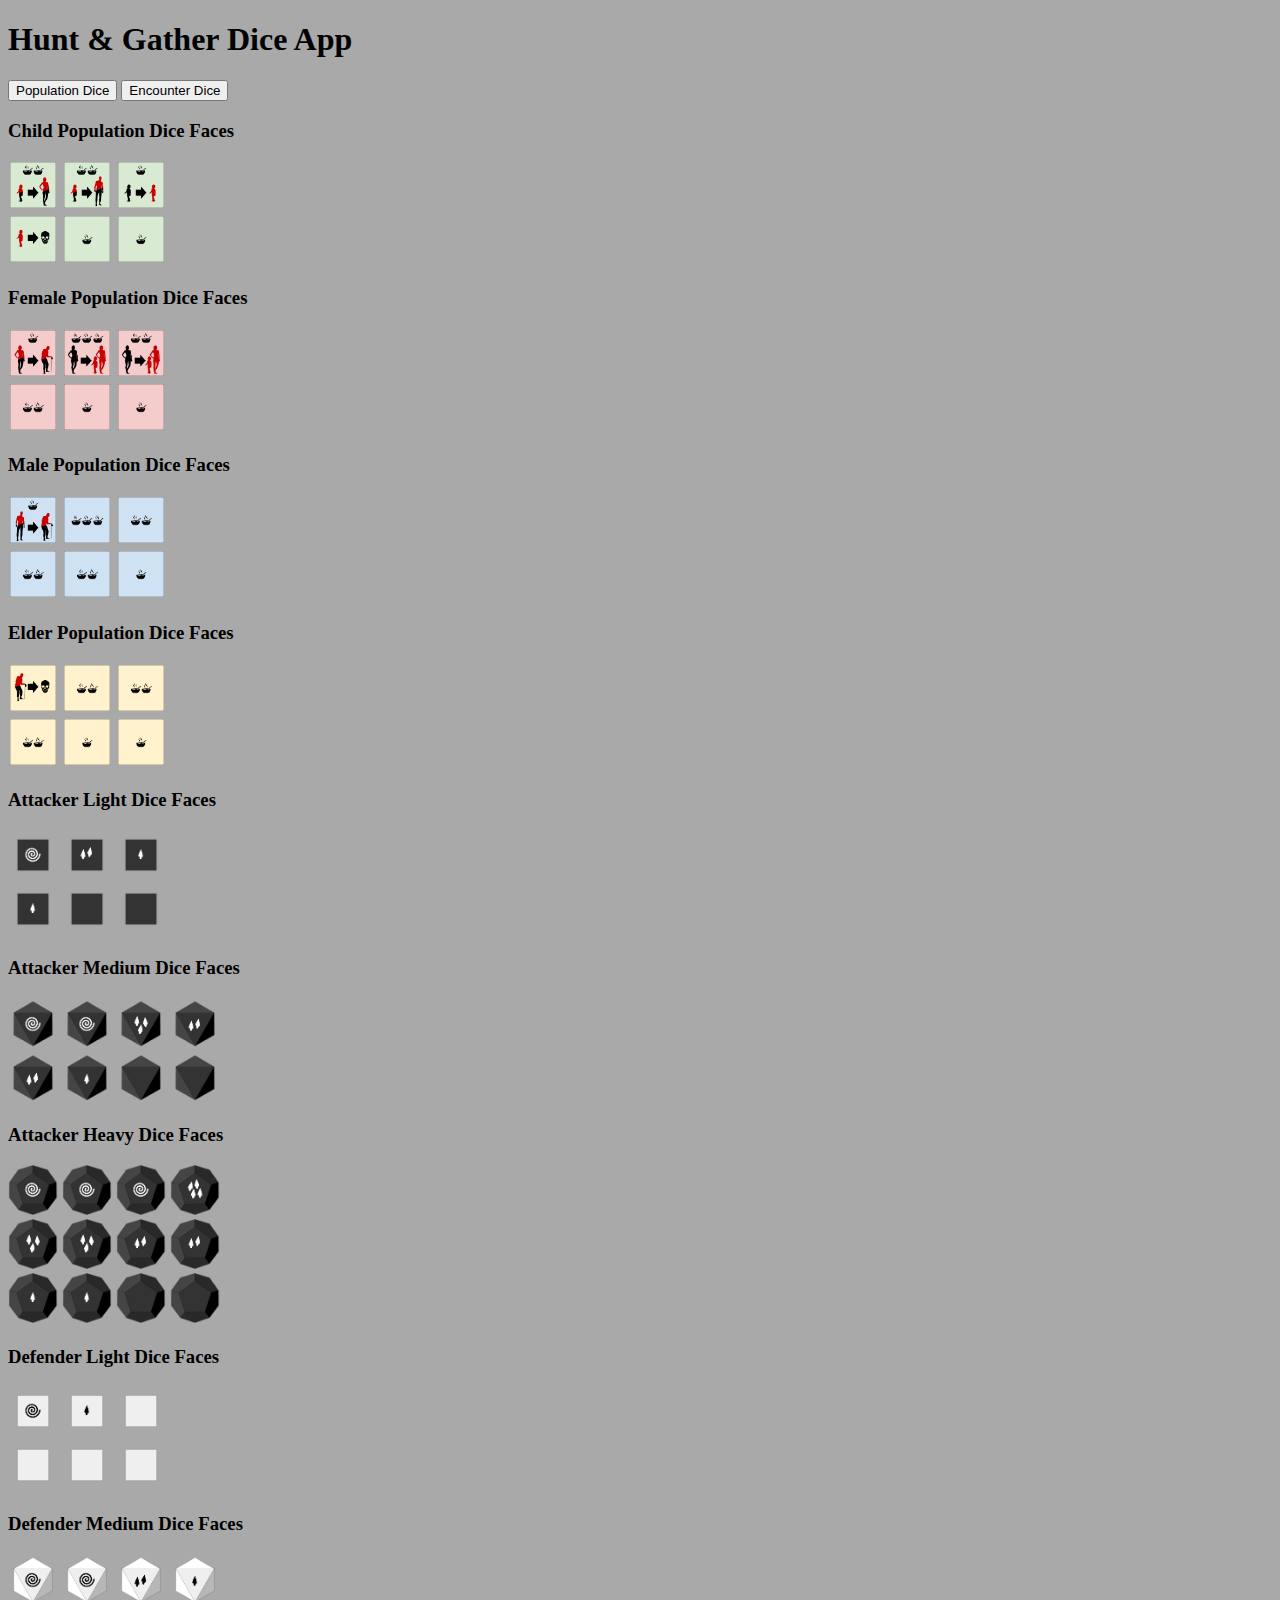
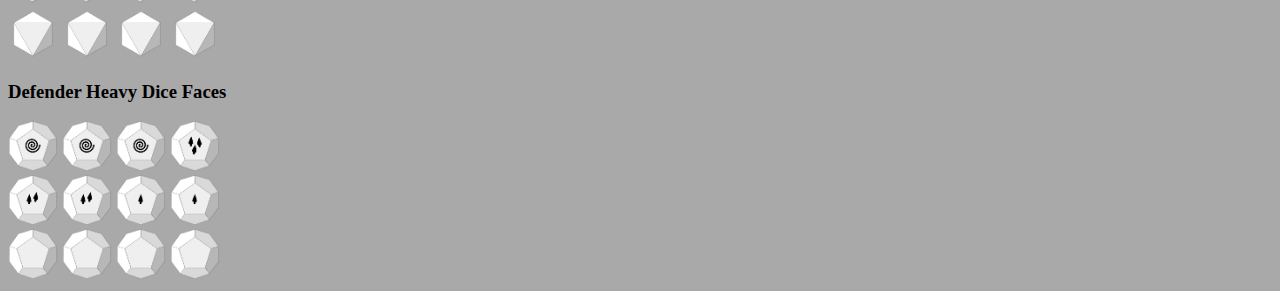
<file: index.html>
<!DOCTYPE html>
<html>
    <head>
        <link rel="stylesheet" type="text/css" href="stylesheet.css">
        <script src="https://ajax.googleapis.com/ajax/libs/jquery/3.4.1/jquery.min.js"></script>
        <script src="index.js" type="text/javascript"></script>
        <title>
            Hunt & Gather Dice App
        </title>
    </head>
    <body>
        <h1>Hunt & Gather Dice App</h1>
        <button id="population" onclick="changToPopulationPage()">Population Dice</button>
        <button id="encounter" onclick="changToEncounterPage()">Encounter Dice</button>

        <h3>Child Population Dice Faces</h3>
            <img src="images/dice/Child-1.png" alt="Child-1" height="50">
            <img src="images/dice/Child-2.png" alt="Child-2" height="50">
            <img src="images/dice/Child-3.png" alt="Child-3" height="50">
            <br>
            <img src="images/dice/Child-4.png" alt="Child-4" height="50">
            <img src="images/dice/Child-5.png" alt="Child-5" height="50">
            <img src="images/dice/Child-6.png" alt="Child-6" height="50">

        <h3>Female Population Dice Faces</h3>
            <img src="images/dice/Female-1.png" alt="Female-1" height="50">
            <img src="images/dice/Female-2.png" alt="Female-2" height="50">
            <img src="images/dice/Female-3.png" alt="Female-3" height="50">
            <br>
            <img src="images/dice/Female-4.png" alt="Female-4" height="50">
            <img src="images/dice/Female-5.png" alt="Female-5" height="50">
            <img src="images/dice/Female-6.png" alt="Female-6" height="50">

        <h3>Male Population Dice Faces</h3>
            <img src="images/dice/Male-1.png" alt="Male-1" height="50">
            <img src="images/dice/Male-2.png" alt="Male-2" height="50">
            <img src="images/dice/Male-3.png" alt="Male-3" height="50">
            <br>
            <img src="images/dice/Male-4.png" alt="Male-4" height="50">
            <img src="images/dice/Male-5.png" alt="Male-5" height="50">
            <img src="images/dice/Male-6.png" alt="Male-6" height="50">

        <h3>Elder Population Dice Faces</h3>
            <img src="images/dice/Elder-1.png" alt="Elder-1" height="50">
            <img src="images/dice/Elder-2.png" alt="Elder-2" height="50">
            <img src="images/dice/Elder-3.png" alt="Elder-3" height="50">
            <br>
            <img src="images/dice/Elder-4.png" alt="Elder-4" height="50">
            <img src="images/dice/Elder-5.png" alt="Elder-5" height="50">
            <img src="images/dice/Elder-6.png" alt="Elder-6" height="50">

        <h3>Attacker Light Dice Faces</h3>
            <img src="images/dice/Black-Light-1.png" alt="Black-Light-1" height="50">
            <img src="images/dice/Black-Light-2.png" alt="Black-Light-2" height="50">
            <img src="images/dice/Black-Light-3.png" alt="Black-Light-3" height="50">
            <br>
            <img src="images/dice/Black-Light-4.png" alt="Black-Light-4" height="50">
            <img src="images/dice/Black-Light-5.png" alt="Black-Light-5" height="50">
            <img src="images/dice/Black-Light-6.png" alt="Black-Light-6" height="50">

        <h3>Attacker Medium Dice Faces</h3>
            <img src="images/dice/Black-Medium-1.png" alt="Black-Medium-1" height="50">
            <img src="images/dice/Black-Medium-2.png" alt="Black-Medium-2" height="50">
            <img src="images/dice/Black-Medium-3.png" alt="Black-Medium-3" height="50">
            <img src="images/dice/Black-Medium-4.png" alt="Black-Medium-4" height="50">
            <br>
            <img src="images/dice/Black-Medium-5.png" alt="Black-Medium-5" height="50">
            <img src="images/dice/Black-Medium-6.png" alt="Black-Medium-6" height="50">
            <img src="images/dice/Black-Medium-7.png" alt="Black-Medium-7" height="50">
            <img src="images/dice/Black-Medium-8.png" alt="Black-Medium-8" height="50">

        <h3>Attacker Heavy Dice Faces</h3>
            <img src="images/dice/Black-Heavy-1.png" alt="Black-Heavy-1" height="50">
            <img src="images/dice/Black-Heavy-2.png" alt="Black-Heavy-2" height="50">
            <img src="images/dice/Black-Heavy-3.png" alt="Black-Heavy-3" height="50">
            <img src="images/dice/Black-Heavy-4.png" alt="Black-Heavy-4" height="50">
            <br>
            <img src="images/dice/Black-Heavy-5.png" alt="Black-Heavy-5" height="50">
            <img src="images/dice/Black-Heavy-6.png" alt="Black-Heavy-6" height="50">
            <img src="images/dice/Black-Heavy-7.png" alt="Black-Heavy-7" height="50">
            <img src="images/dice/Black-Heavy-8.png" alt="Black-Heavy-8" height="50">
            <br>
            <img src="images/dice/Black-Heavy-9.png" alt="Black-Heavy-9" height="50">
            <img src="images/dice/Black-Heavy-10.png" alt="Black-Heavy-10" height="50">
            <img src="images/dice/Black-Heavy-11.png" alt="Black-Heavy-11" height="50">
            <img src="images/dice/Black-Heavy-12.png" alt="Black-Heavy-12" height="50">
        
        <h3>Defender Light Dice Faces</h3>
            <img src="images/dice/White-Light-1.png" alt="White-Light-1" height="50">
            <img src="images/dice/White-Light-2.png" alt="White-Light-2" height="50">
            <img src="images/dice/White-Light-3.png" alt="White-Light-3" height="50">
            <br>
            <img src="images/dice/White-Light-4.png" alt="White-Light-4" height="50">
            <img src="images/dice/White-Light-5.png" alt="White-Light-5" height="50">
            <img src="images/dice/White-Light-6.png" alt="White-Light-6" height="50">

        <h3>Defender Medium Dice Faces</h3>
            <img src="images/dice/White-Medium-1.png" alt="White-Medium-1" height="50">
            <img src="images/dice/White-Medium-2.png" alt="White-Medium-2" height="50">
            <img src="images/dice/White-Medium-3.png" alt="White-Medium-3" height="50">
            <img src="images/dice/White-Medium-4.png" alt="White-Medium-4" height="50">
            <br>
            <img src="images/dice/White-Medium-5.png" alt="White-Medium-5" height="50">
            <img src="images/dice/White-Medium-6.png" alt="White-Medium-6" height="50">
            <img src="images/dice/White-Medium-7.png" alt="White-Medium-7" height="50">
            <img src="images/dice/White-Medium-8.png" alt="White-Medium-8" height="50">

        <h3>Defender Heavy Dice Faces</h3>
            <img src="images/dice/White-Heavy-1.png" alt="White-Heavy-1" height="50">
            <img src="images/dice/White-Heavy-2.png" alt="White-Heavy-2" height="50">
            <img src="images/dice/White-Heavy-3.png" alt="White-Heavy-3" height="50">
            <img src="images/dice/White-Heavy-4.png" alt="White-Heavy-4" height="50">
            <br>
            <img src="images/dice/White-Heavy-5.png" alt="White-Heavy-5" height="50">
            <img src="images/dice/White-Heavy-6.png" alt="White-Heavy-6" height="50">
            <img src="images/dice/White-Heavy-7.png" alt="White-Heavy-7" height="50">
            <img src="images/dice/White-Heavy-8.png" alt="White-Heavy-8" height="50">
            <br>
            <img src="images/dice/White-Heavy-9.png" alt="White-Heavy-9" height="50">
            <img src="images/dice/White-Heavy-10.png" alt="White-Heavy-10" height="50">
            <img src="images/dice/White-Heavy-11.png" alt="White-Heavy-11" height="50">
            <img src="images/dice/White-Heavy-12.png" alt="White-Heavy-12" height="50">
    </body>
</html>
</file>
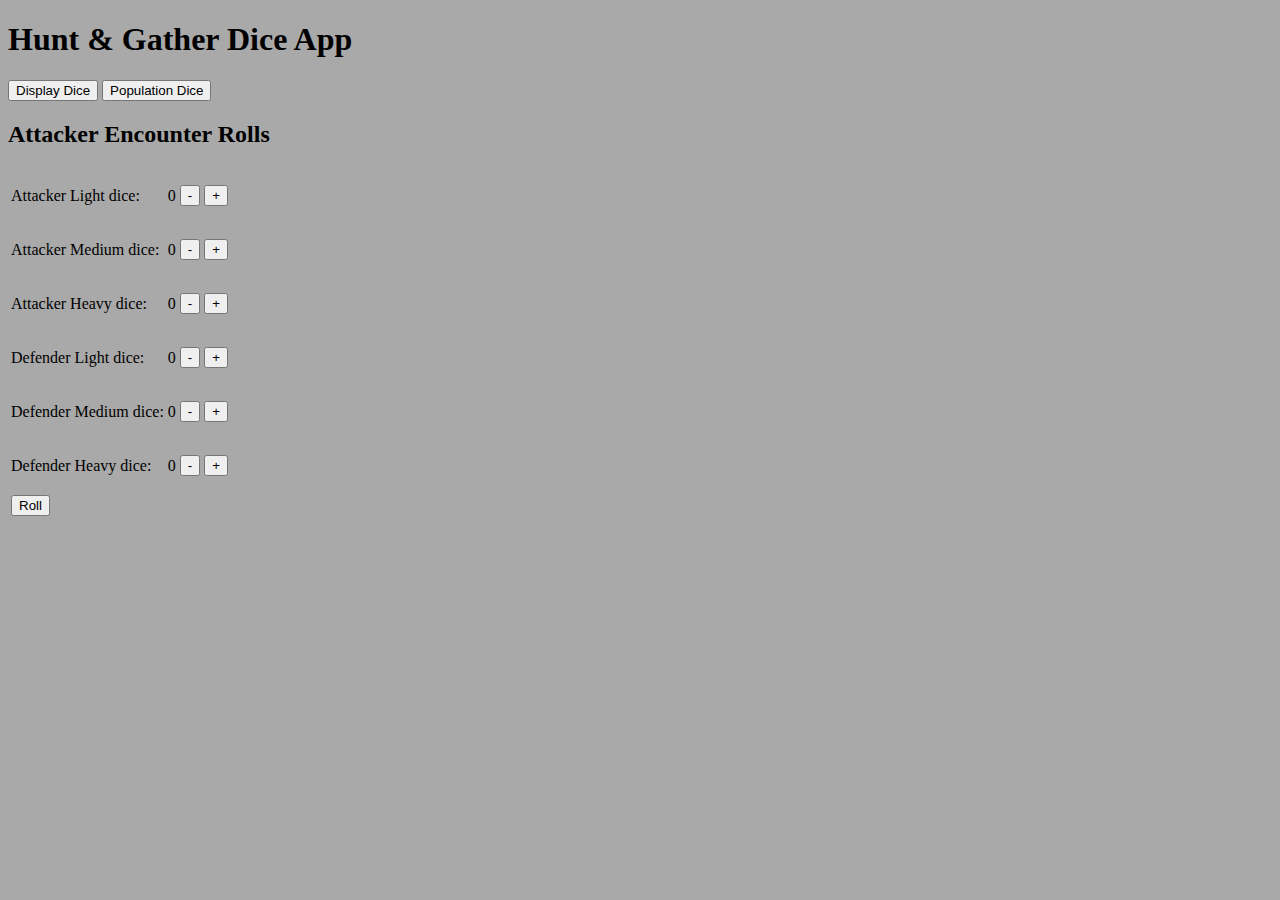
<file: encounter.html>
<!DOCTYPE html>
<html>
    <head>
        <link rel="stylesheet" type="text/css" href="stylesheet.css">
        <script src="https://ajax.googleapis.com/ajax/libs/jquery/3.4.1/jquery.min.js"></script>
        <script src="encounter.js" type="text/javascript"></script>
        <title>
            Hunt & Gather Dice App
        </title>
    </head>
    <body>
        <h1>Hunt & Gather Dice App</h1>
        <button id="display" onclick="changToDisplayPage()">Display Dice</button>
        <button id="population" onclick="changToPopulationPage()">Population Dice</button>

        <h2>Attacker Encounter Rolls</h2>
        <table>
            <tr>
                <td><p>Attacker Light dice:</p></td>
                <td><p id="attackerLight">0</p></td>
                <td><button type="button" onclick="substractAttackerLightDice()">-</button></td>
                <td><button type="button" onclick="addAttackerLightDice()">+</button></td>
            </tr>
            <tr>
                <td><p>Attacker Medium dice:</p></td>
                <td><p id="attackerMedium">0</p></td>
                <td><button type="button" onclick="substractAttackerMediumDice()">-</button></td>
                <td><button type="button" onclick="addAttackerMediumDice()">+</button></td>
            </tr>
            <tr>
                <td><p>Attacker Heavy dice:</p></td>
                <td><p id="attackerHeavy">0</p></td>
                <td><button type="button" onclick="substractAttackerHeavyDice()">-</button></td>
                <td><button type="button" onclick="addAttackerHeavyDice()">+</button></td>
            </tr>
            <tr>
                <td><p>Defender Light dice:</p></td>
                <td><p id="defenderLight">0</p></td>
                <td><button type="button" onclick="substractDefenderLightDice()">-</button></td>
                <td><button type="button" onclick="addDefenderLightDice()">+</button></td>
            </tr>
            <tr>
                <td><p>Defender Medium dice:</p></td>
                <td><p id="defenderMedium">0</p></td>
                <td><button type="button" onclick="substractDefenderMediumDice()">-</button></td>
                <td><button type="button" onclick="addDefenderMediumDice()">+</button></td>
            </tr>
            <tr>
                <td><p>Defender Heavy dice:</p></td>
                <td><p id="defenderHeavy">0</p></td>
                <td><button type="button" onclick="substractDefenderHeavyDice()">-</button></td>
                <td><button type="button" onclick="addDefenderHeavyDice()">+</button></td>
            </tr>
            <tr>
                <td><button type="button" onclick="rollEncounterDice()">Roll</button></td>
            </tr>
        </table>
        <div id="encounterDice">
        </div>

    </body>
</html>
</file>
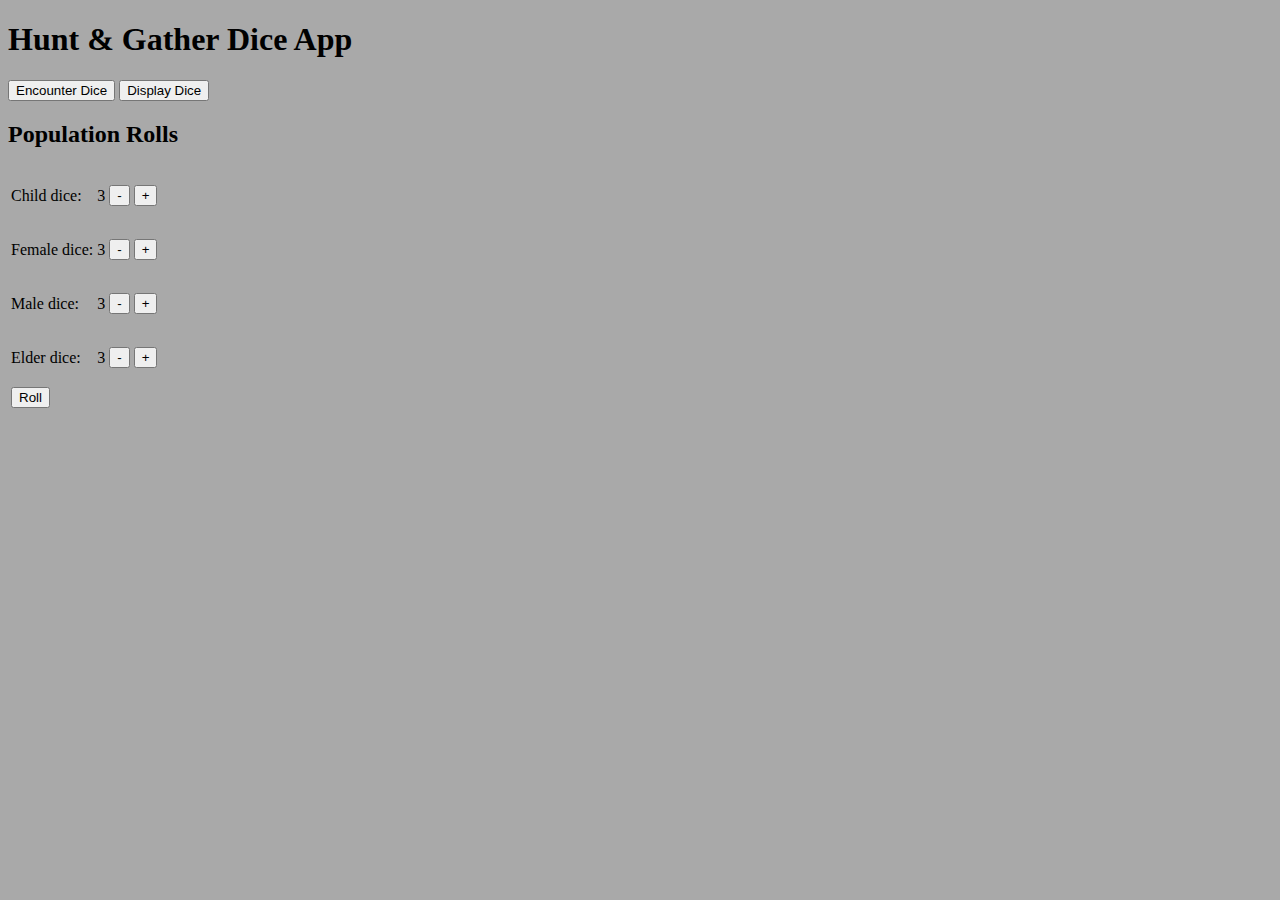
<file: population.html>
<!DOCTYPE html>
<html>
    <head>
        <link rel="stylesheet" type="text/css" href="stylesheet.css">
        <script src="https://ajax.googleapis.com/ajax/libs/jquery/3.4.1/jquery.min.js"></script>
        <script src="population.js" type="text/javascript"></script>
        <title>
            Hunt & Gather Dice App
        </title>
    </head>
    <body>
        <h1>Hunt & Gather Dice App</h1>
        <button id="encounter" onclick="changToEncounterPage()">Encounter Dice</button>
        <button id="display" onclick="changToDisplayPage()">Display Dice</button>

        <h2>Population Rolls</h2>
        <table>
            <tr>
                <td><p>Child dice:</p></td>
                <td><p id="child">3</p></td>
                <td><button type="button" onclick="substractChildDice()">-</button></td>
                <td><button type="button" onclick="addChildDice()">+</button></td>
            </tr>
            <tr>
                <td><p>Female dice:</p></td>
                <td><p id="female">3</p></td>
                <td><button type="button" onclick="substractFemaleDice()">-</button></td>
                <td><button type="button" onclick="addFemaleDice()">+</button></td>
            </tr>
            <tr>
                <td><p>Male dice:</p></td>
                <td><p id="male">3</p></td>
                <td><button type="button" onclick="substractMaleDice()">-</button></td>
                <td><button type="button" onclick="addMaleDice()">+</button></td>
            </tr>
            <tr>
                <td><p>Elder dice:</p></td>
                <td><p id="elder">3</p></td>
                <td><button type="button" onclick="substractElderDice()">-</button></td>
                <td><button type="button" onclick="addElderDice()">+</button></td>
            </tr>
            <tr>
                <td><button type="button" onclick="rollPopulationDice()">Roll</button></td>
            </tr>
        </table>
        <div id="populationDice">
        </div>
    </body>
</html>
</file>
<file: stylesheet.css>
body {
    background-color: darkgray
}
h1 {
    color: black;
}
h2 {
    color: black;
}
h3 {
    color: black;
}

p {
    color: black;
}
</file>
